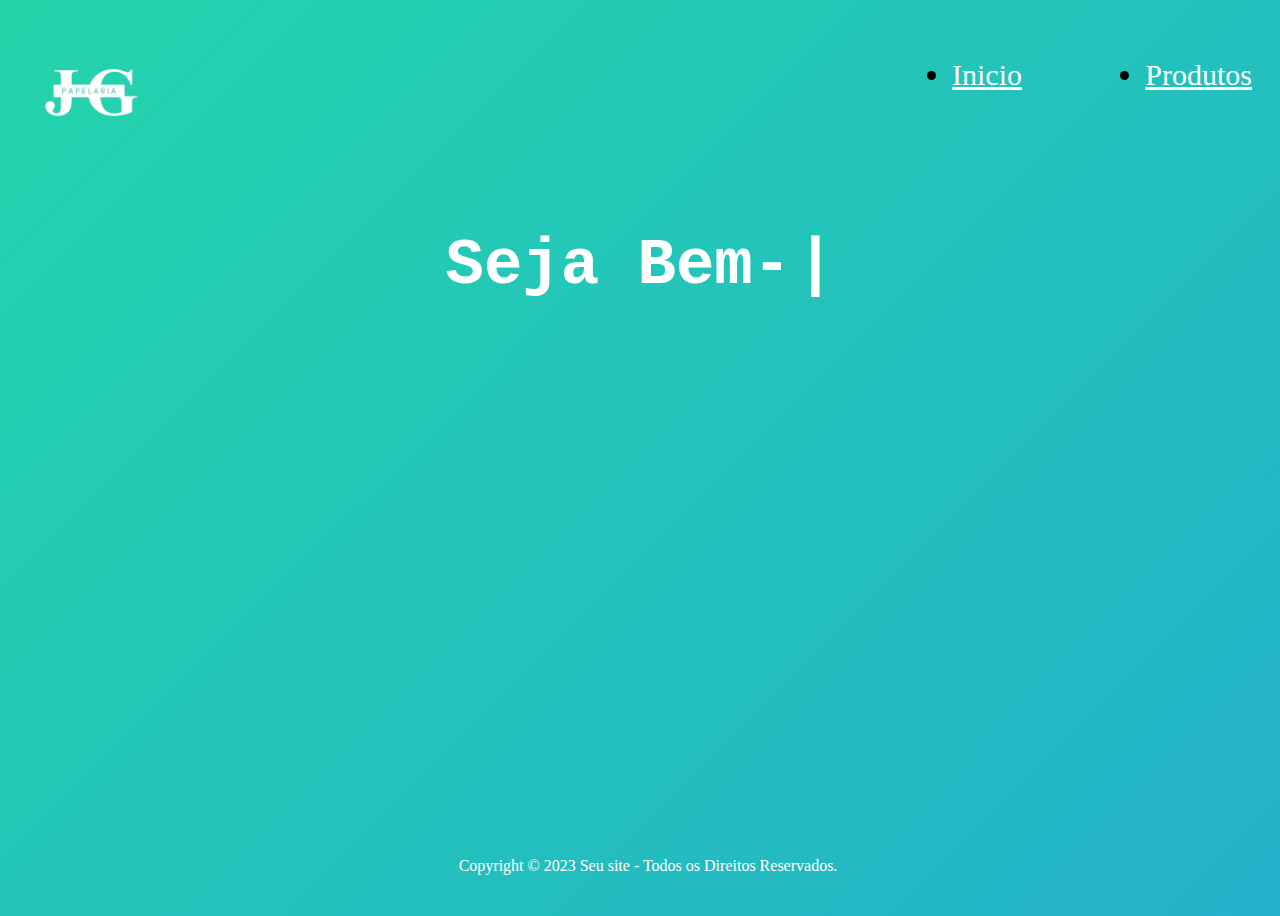
<file: index.html>
<!DOCTYPE html>
<html lang="pt-br">
<head>
    <meta charset="UTF-8">
    <meta http-equiv="X-UA-Compatible" content="IE=edge">
    <meta name="viewport" content="width=device-width, initial-scale=1.0">
    <link rel="stylesheet" href="./css/paginal inicial.css">
    <link rel="stylesheet" href="Produtos.html">
    <link rel="preconnect" href="https://fonts.googleapis.com">
<link rel="preconnect" href="https://fonts.gstatic.com" crossorigin>
<link href="https://fonts.googleapis.com/css2?family=Roboto:wght@500&display=swap" rel="stylesheet">
    <title>JG Papelaria</title>
</head>
<body>
   <header>
    <img src="img/logo 1.png">
    <ul>
        <li><a href="index.html">Inicio</a></li>
        <li><a href="Produtos.html">Produtos</a></li>
    
      </ul>
    
   </header>
   <main>
        <h1>Seja Bem-Vindo a JG Papelaria.</h1>  
   </main>
    
   <footer>
    <p class="Copyright">Copyright &copy; 2023 Seu site - Todos os Direitos Reservados.</p>
   </footer>
   <script src="./script/pagina inicial.js"></script>
</body>
</html>
</file>
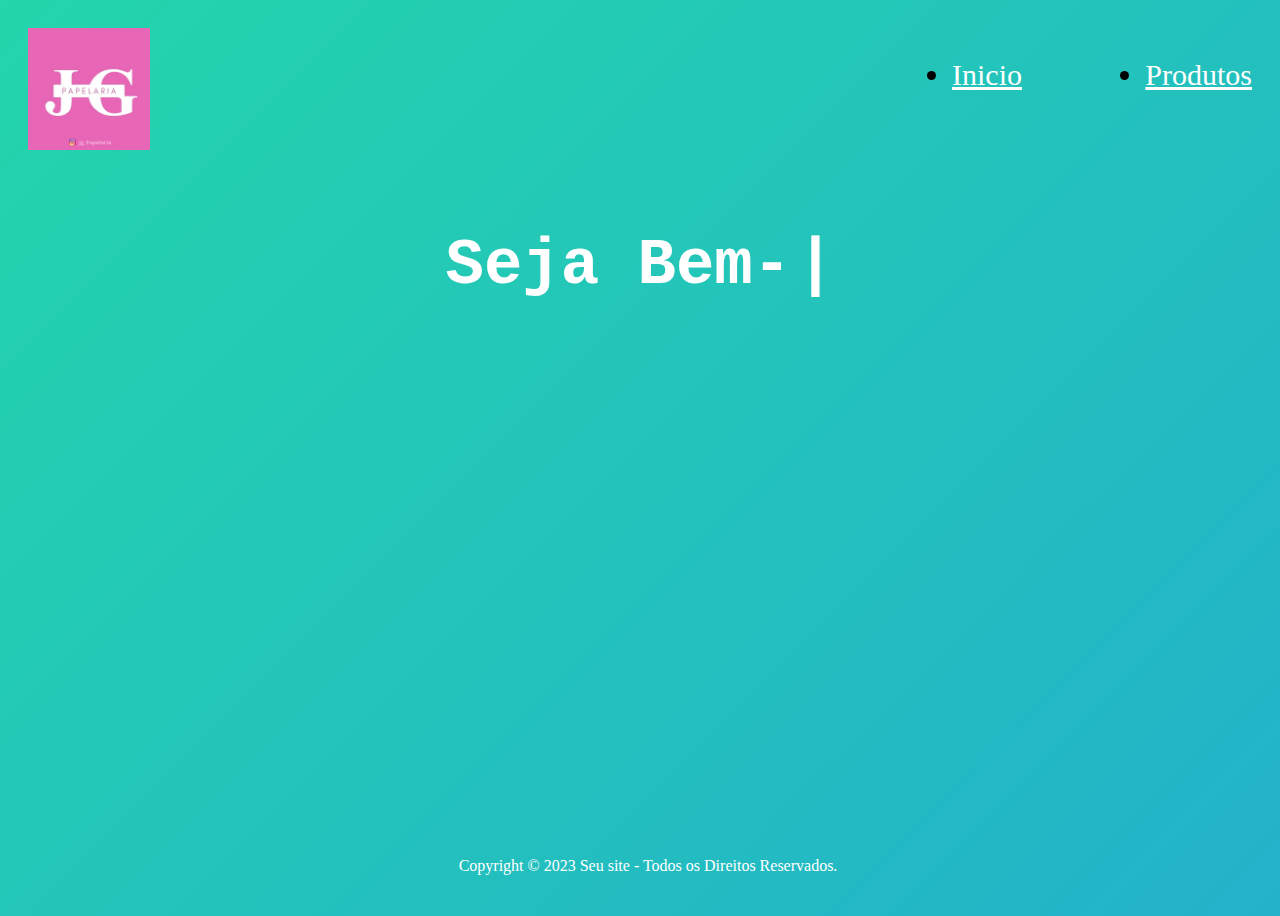
<file: pagina inicial.html>
<!DOCTYPE html>
<html lang="pt-br">
<head>
    <meta charset="UTF-8">
    <meta http-equiv="X-UA-Compatible" content="IE=edge">
    <meta name="viewport" content="width=device-width, initial-scale=1.0">
    <link rel="stylesheet" href="./css/paginal inicial.css">
    <link rel="stylesheet" href="Produtos.html">
    <link rel="preconnect" href="https://fonts.googleapis.com">
<link rel="preconnect" href="https://fonts.gstatic.com" crossorigin>
<link href="https://fonts.googleapis.com/css2?family=Roboto:wght@500&display=swap" rel="stylesheet">
    <title>JG Papelaria</title>
</head>
<body>
   <header>
    <img src="img/logo.jpeg">
    <ul>
        <li><a href="pagina inicial.html">Inicio</a></li>
        <li><a href="Produtos.html">Produtos</a></li>
    
      </ul>
    
   </header>
   <main>
        <h1>Seja Bem-Vindo a JG Papelaria.</h1>  
   </main>
    
   <footer>
    <p class="Copyright">Copyright &copy; 2023 Seu site - Todos os Direitos Reservados.</p>
   </footer>
   <script src="./script/pagina inicial.js"></script>
</body>
</html>
</file>
<file: css/paginal inicial.css>
header {
	display: flex;
	flex-direction: row;
	justify-content: space-between;
	padding: 20px 20px;
  }

  ul{
    top: 50px;
    right: 600px;
    width: 300px;
    display: flex;
    justify-content: space-between;
    font-size: 30px;
  }
  img{
    height: 10%;
    width: 10%;
    object-fit: contain;
   }
   main{
    justify-content:center ;
    text-align: center;
    display: flex;
	  font-size:30px ;
  }
  body {
	background: linear-gradient(-45deg, #ee7752, #e73c7e, #23a6d5, #23d5ab);
	background-size: 400% 400%;
	animation: gradient 15s ease infinite;
	height: 100vh; 
 
}

@keyframes gradient {
	0% {
		background-position: 0% 50%;
	}
	50% {
		background-position: 100% 50%;
	}
	100% {
		background-position: 0% 50%;
	}
}
a{
	color: #ffff;
}   

footer{
		position: absolute;
		bottom: 0;
		color: #FFF;
		width: 100%;
		height: 100px;    
		text-align: center;
		line-height: 100px;
}

h1 {
    font-size: 4rem;
    text-align: center;
    margin: 60px auto;
    font-family: 'Courier New', Courier, monospace;
    color: #fff;
}

h1::after {
    content: "|";
    margin-left: 5px;
    opacity: 1;
    animation: pisca .7s infinite;
}

@keyframes pisca {
    0%,
    100% {
        opacity: 1;
    }
    50% {
        opacity: 0;
    }
}

@media(min-width: 414px) and (max-width: 800px){
    ul{ 
    justify-content: center;
    text-align: center;

   }
}
@media(max-width:360px){
 h1{
  font-size: 2rem;
 }
}
</file>
